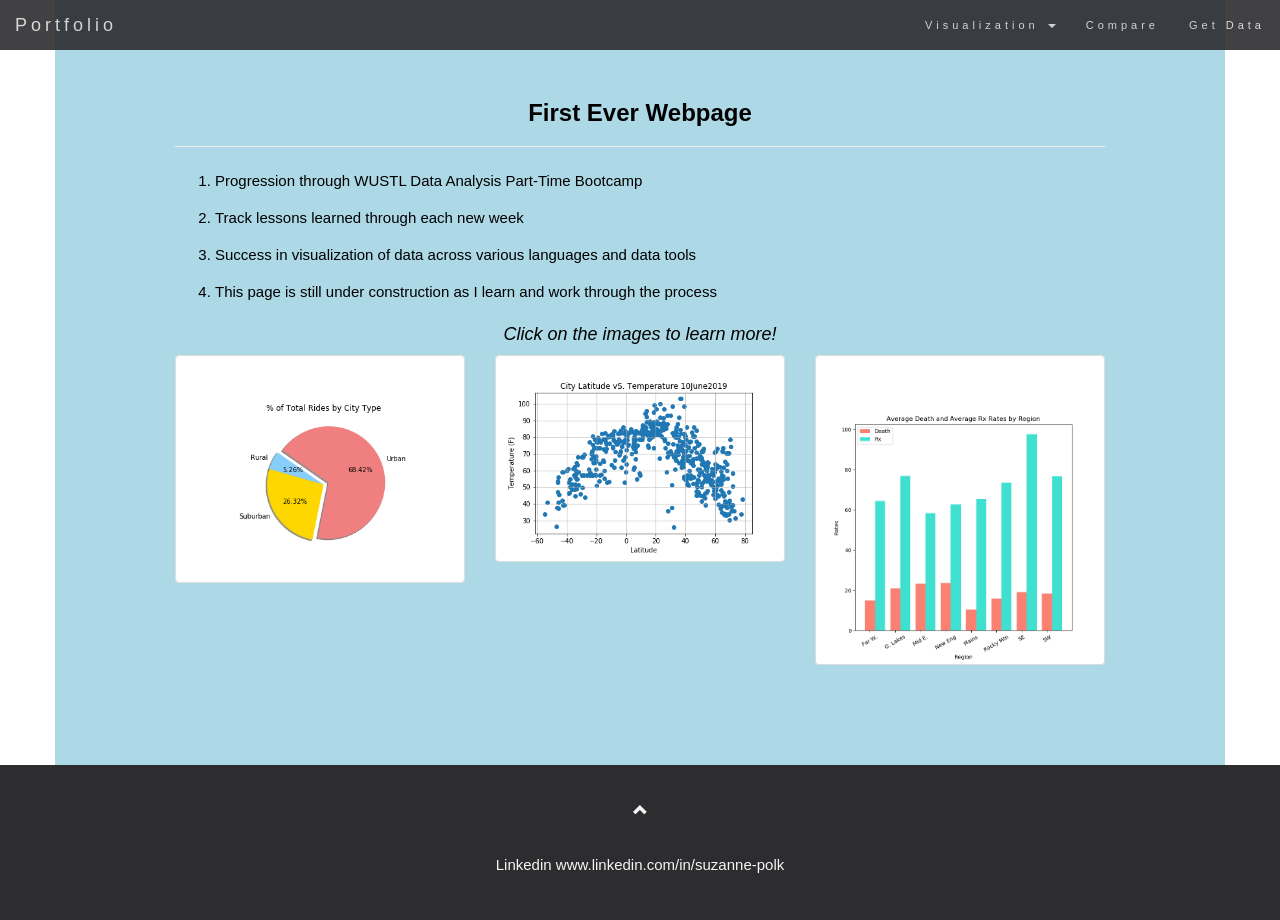
<file: index.html>
<!-- Define HTML Structure : Website Title: Tweet-er; Indicate links to he latest Bootstrap CDN 4.1.3 and JavaScript Library -->

<!DOCTYPE html>
<html lang="en">
<head>

  <title>Web_Visualization</title>
  <meta charset="utf-8">
  <meta name="viewport" content="width=device-width, initial-scale=1">
  <link rel="stylesheet" href="https://maxcdn.bootstrapcdn.com/bootstrap/3.3.7/css/bootstrap.min.css">
  <script src="https://ajax.googleapis.com/ajax/libs/jquery/1.12.4/jquery.min.js"></script>
  <script src="https://maxcdn.bootstrapcdn.com/bootstrap/3.3.7/js/bootstrap.min.js"></script>
  <link rel="stylesheet" href="WebVis.css">
    <style>
        .bg-1 { 
             background-color: lightblue; 
              color: black;
          }
        .container {
        padding: 80px 120px;
          }
    </style>

  </head>

<body>

  <!-- The block of HTML Code below does the following -
  1. Bootstrap Component for Navigation Bar is used below. The inline styling is used to change font color; background color, and alignment.
  2. Nav Bar Toggler/Button is used to ensure responsive behavior for various screen sizes.
  3. Drop Down Toggle is used for Visualize Item.-->
  
<nav class="navbar navbar-default navbar-fixed-top">
                <div class="container-fluid">
                  <div class="navbar-header">
                    <button type="button" class="navbar-toggle" data-toggle="collapse" data-target="#myNavbar">
                      <span class="icon-bar"></span>
                      <span class="icon-bar"></span>
                      <span class="icon-bar"></span> 
                    </button>
                    <a class="navbar-brand" href="index.html">Portfolio</a>
                  </div>
                  <div class="collapse navbar-collapse" id="myNavbar">
                    <ul class="nav navbar-nav navbar-right">
                      <li class="dropdown">
                        <a class="dropdown-toggle" data-toggle="dropdown" href="Viz.html">Visualization
                          <span class="caret"></span>
                        </a>
                        <ul class="dropdown-menu">
                          <li><a href=" ">Python</a></li>
                          <li><a href="Resources/PandasHWPymoliSP.html">Pandas</a></li>
                          <li><a href="Resources/pyber_starter.html">Matplotlib</a></li>
                          <li><a href="Resources/WeatherPy.html">API</a></li>
                          <li><a href=" ">SQL</a></li>
                          <li><a href="Resources/climate_starter.html">Advanced SQL</a></li> 
                          <li><a href="Visualization4.html">Webscraping</a></li> 
                        </ul>
                      </li>
                      <li><a href="Compare.html">Compare</a></li>
                      <li><a href="GetData.html">Get Data</a></li>
                    </ul>
                  </div>
                </div>
  </nav>
  
  <!-- The block of HTML Code below does the following -
  1. Defines the grid/container and describes the content in the form of <p> and <li> elements.
  2. The images are made clickable and are housed in a container [4-4-4].
  3. Inline styling is used to change font color; background color, and alignment.-->
  
<div class="container bg-1 text-center">
  <h3 style="font-weight:bolder;">First Ever Webpage</h3>
  <hr>
  <p style="font-size: 15px;font-weight:normal;text-align: justify;"></p>
    <ol >
            <li><p style="font-size: 15px;font-weight:normal;text-align: justify;">Progression through WUSTL Data Analysis Part-Time Bootcamp</p></li>
            <li><p style="font-size: 15px;font-weight:normal;text-align: justify;">Track lessons learned through each new week</p></li>
            <li><p style="font-size: 15px;font-weight:normal;text-align: justify;">Success in visualization of data across various languages and data tools</p></li>
            <li><p style="font-size: 15px;font-weight:normal;text-align: justify;">This page is still under construction as I learn and work through the process</p></li>

  </ol>
  <div class="container-fluid">
    <h4><em>Click on the images to learn more!</em></h4> 
</div>
  <div class="row text-center">
    <div class="col-sm-4">
            <div class="thumbnail">

                <p><strong></strong></p><br>
                    <a href="#demo1" data-toggle="collapse">
                        <img src="Resources/TotalRidesbyCityType.png" alt="Percent of total rides per city graphic" >
                    </a>
                    <div id="demo1" class="collapse">
                        <p></p>
                    </div>
            </div>
    </div>
    
    <div class="col-sm-4">
            <div class="thumbnail">

                <p><em><strong></strong></em></p>
                    <a href="#demo2" data-toggle="collapse">
                        <img src="Resources/Lat_v_Temp.png" alt="Clouds by Latitude scatter plot graphic" >
                    </a>
                    <div id="demo2" class="collapse">
                        <p></p>
                    </div>
            </div>
    </div>

    <div class="col-sm-4">
        <div class="thumbnail">

            <p><strong></strong></p><br>
            <a href="#demo3" data-toggle="collapse">
                <img src="Resources/DeathandRxAvgs.png" alt="Opiod Deaths versus Perscription Averages by region bar chart graphic">
            </a>
            <div id="demo3" class="collapse">
                    <p></p>
                    <p></p>
                </div>
        </div>
    </div>
  </div>

  </div>

  <!-- The block of HTML Code below does the following -
  1. Defines the footer with glyphicon, and link to my Twitter Page.
  2. A tooltip in the form of a script is used to help navigate to the top of the webpage.-->

  <footer class="text-center">
        <a class="up-arrow" href="#myPage" data-toggle="tooltip" title="TO TOP">
          <span class="glyphicon glyphicon-chevron-up"></span>
        </a><br><br>
        <p>Linkedin <a href="www.linkedin.com/in/suzanne-polk" data-toggle="tooltip" title="www.linkedin.com/in/suzanne-polk">www.linkedin.com/in/suzanne-polk</a></p>
  </footer>
      
  <script>
      $(document).ready(function(){
          // Initialize Tooltip
          $('[data-toggle="tooltip"]').tooltip(); 
      })
  </script>


  </body>
  </html>
</file>
<file: WebVis.css>
/* External CSS in addition to Bootstrap */

img {
    width:300px;
    height:300px;
    object-fit:scale-down;
}

body {
    font: 400 15px/1.8 Lato, sans-serif;
    color: grey;
}

/* Add a dark background color with a little bit see-through */ 
.navbar {
    margin-bottom: 0;
    background-color: #2d2d30;
    border: 0;
    font-size: 11px !important;
    letter-spacing: 4px;
    opacity:0.9;
}

/* Add a gray color to all navbar links */
.navbar li a, .navbar .navbar-brand { 
    color: #d5d5d5 !important;
}

/* On hover, the links will turn white */
.navbar-nav li a:hover {
    color: #fff !important;
}

.jumbotron{background-color:whitesmoke !important;}

/* The active link */
.navbar-nav li.active a {
    color: #fff !important;
    background-color:#29292c !important;
}

/* Remove border color from the collapsible button */
.navbar-default .navbar-toggle {
    border-color: transparent;
}

/* Dropdown */
.open .dropdown-toggle {
    color: #fff ;
    background-color: #555 !important;
}

/* Dropdown links */
.dropdown-menu li a {
    color: #000 !important;
}

/* On hover, the dropdown links will turn blue */
.dropdown-menu li a:hover {
    background-color: lightblue !important;
}

/* Add a dark background color to the footer */
footer {
    background-color: #2d2d30;
    color: #f5f5f5;
    padding: 32px;
}

footer a {
    color: #f5f5f5;
}

footer a:hover {
    color: #777;
    text-decoration: none;
}

.sidenav {
    padding-top: 20px;
    background-color: #f1f1f1;
    height: 100%;
  }

  /* .table {
    border-radius: 5px;
    width: 50%;
    margin: 0px auto;
    float: none;
} */

/* For mobile phones: */
/* [class*="col-"] {
    width: 100%;
}
@media only screen and (min-width: 600px) {
    /* For tablets: */
    /* .col-s-1 {width: 8.33%;}
    .col-s-2 {width: 16.66%;}
    .col-s-3 {width: 25%;}
    .col-s-4 {width: 33.33%;}
    .col-s-5 {width: 41.66%;}
    .col-s-6 {width: 50%;}
    .col-s-7 {width: 58.33%;}
    .col-s-8 {width: 66.66%;}
    .col-s-9 {width: 75%;}
    .col-s-10 {width: 83.33%;}
    .col-s-11 {width: 91.66%;}
    .col-s-12 {width: 100%;}
} */
/* @media only screen and (min-width: 768px) {
    /* For desktop: */
    /* .col-1 {width: 8.33%;}
    .col-2 {width: 16.66%;}
    .col-3 {width: 25%;}
    .col-4 {width: 33.33%;}
    .col-5 {width: 41.66%;}
    .col-6 {width: 50%;}
    .col-7 {width: 58.33%;}
    .col-8 {width: 66.66%;}
    .col-9 {width: 75%;}
    .col-10 {width: 83.33%;}
    .col-11 {width: 91.66%;}
    /* /* .col-12 {width: 100%;} }  */
</file>
